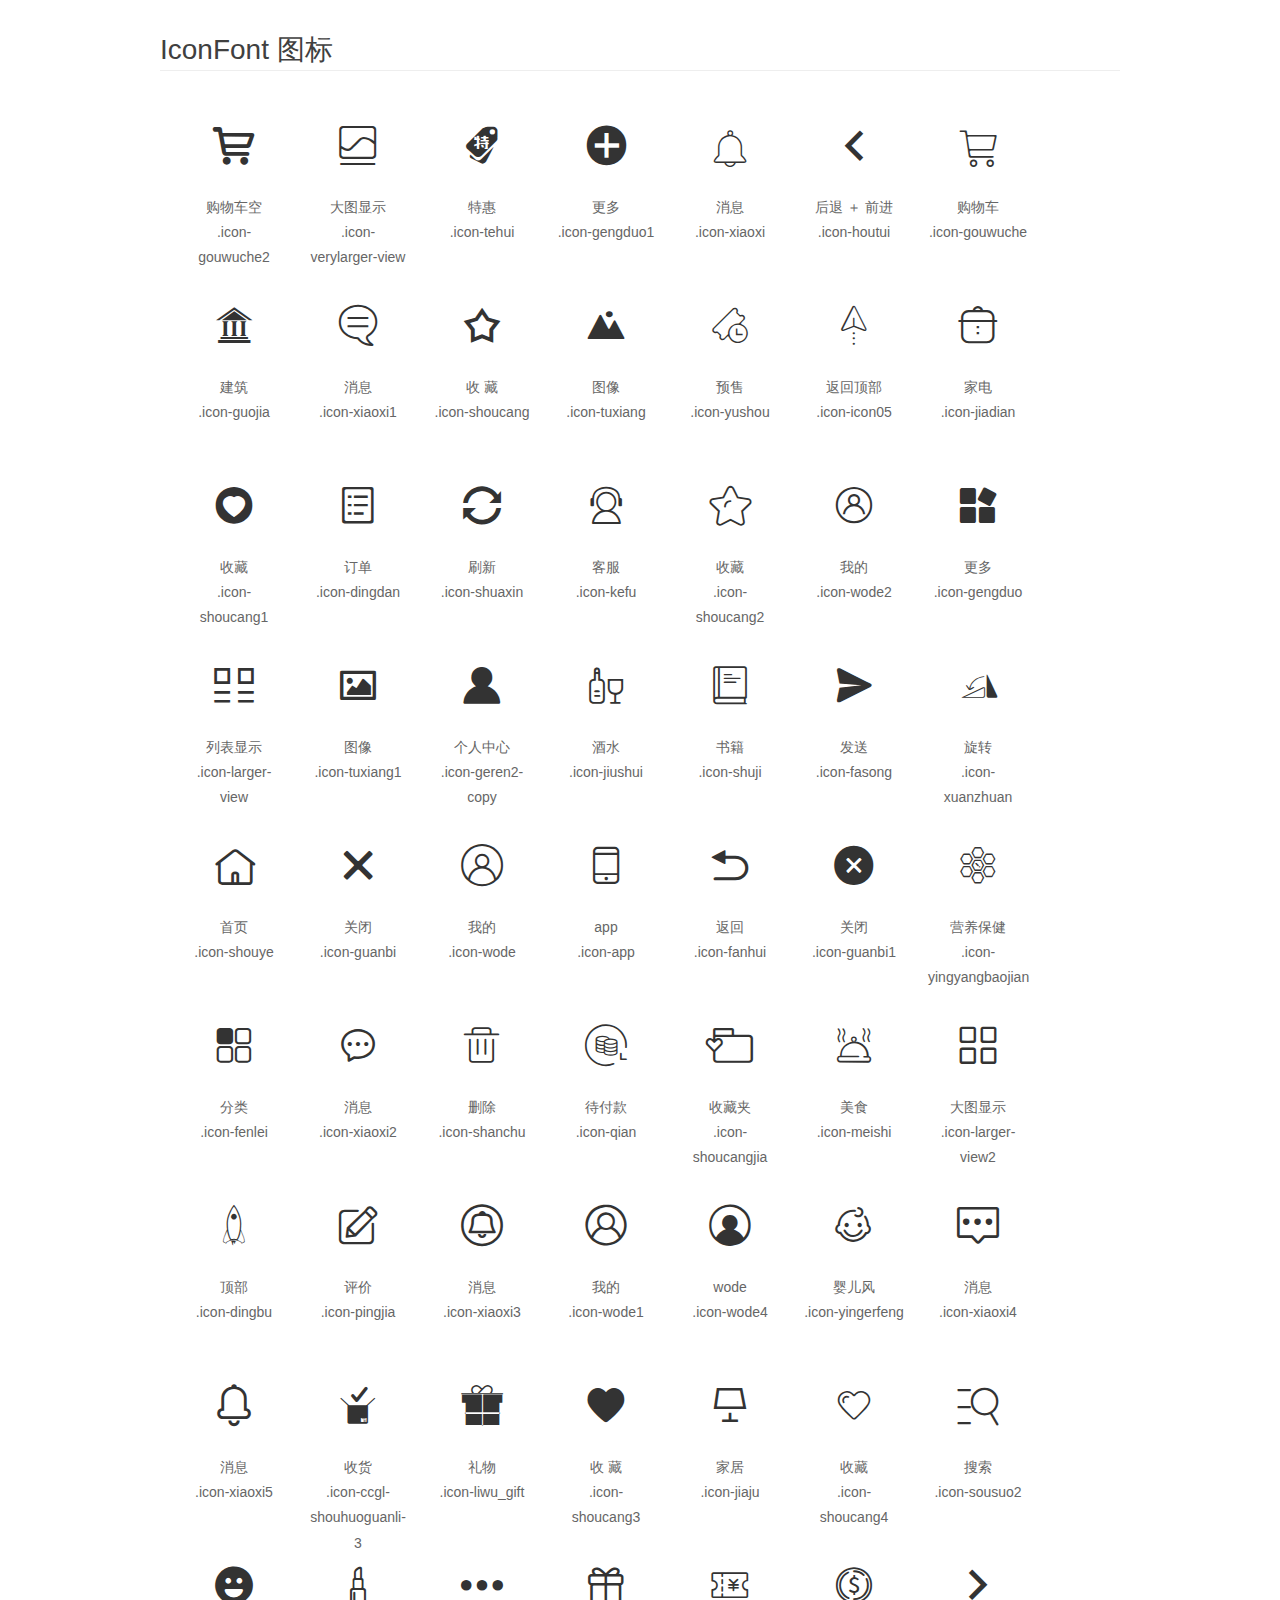
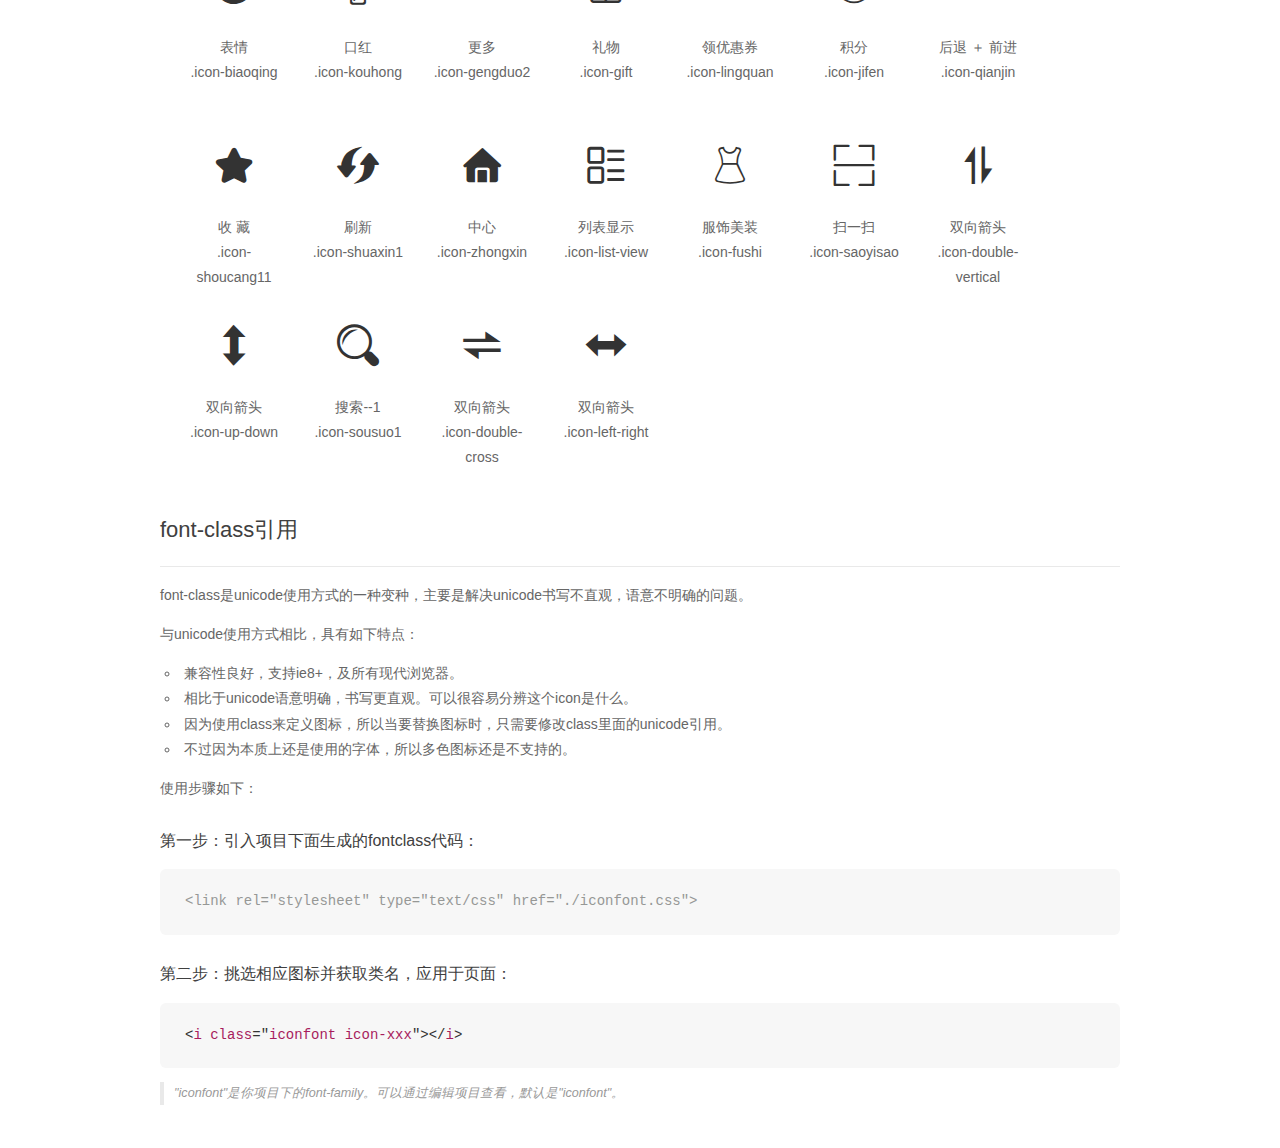
<file: load-service-websocket/src/main/resources/static/jqueryChat/font_Icon/demo_fontclass.html>
<!DOCTYPE html>
<html>
<head>
    <meta charset="utf-8"/>
    <title>IconFont</title>
    <link rel="stylesheet" href="demo.css">
    <link rel="stylesheet" href="iconfont.css">
</head>
<body>
    <div class="main markdown">
        <h1>IconFont 图标</h1>
        <ul class="icon_lists clear">
            
                <li>
                <i class="icon iconfont icon-gouwuche2"></i>
                    <div class="name">购物车空</div>
                    <div class="fontclass">.icon-gouwuche2</div>
                </li>
            
                <li>
                <i class="icon iconfont icon-verylarger-view"></i>
                    <div class="name">大图显示</div>
                    <div class="fontclass">.icon-verylarger-view</div>
                </li>
            
                <li>
                <i class="icon iconfont icon-tehui"></i>
                    <div class="name">特惠</div>
                    <div class="fontclass">.icon-tehui</div>
                </li>
            
                <li>
                <i class="icon iconfont icon-gengduo1"></i>
                    <div class="name">更多</div>
                    <div class="fontclass">.icon-gengduo1</div>
                </li>
            
                <li>
                <i class="icon iconfont icon-xiaoxi"></i>
                    <div class="name">消息</div>
                    <div class="fontclass">.icon-xiaoxi</div>
                </li>
            
                <li>
                <i class="icon iconfont icon-houtui"></i>
                    <div class="name">后退 ＋ 前进 </div>
                    <div class="fontclass">.icon-houtui</div>
                </li>
            
                <li>
                <i class="icon iconfont icon-gouwuche"></i>
                    <div class="name">购物车</div>
                    <div class="fontclass">.icon-gouwuche</div>
                </li>
            
                <li>
                <i class="icon iconfont icon-guojia"></i>
                    <div class="name">建筑</div>
                    <div class="fontclass">.icon-guojia</div>
                </li>
            
                <li>
                <i class="icon iconfont icon-xiaoxi1"></i>
                    <div class="name">消息</div>
                    <div class="fontclass">.icon-xiaoxi1</div>
                </li>
            
                <li>
                <i class="icon iconfont icon-shoucang"></i>
                    <div class="name">收 藏</div>
                    <div class="fontclass">.icon-shoucang</div>
                </li>
            
                <li>
                <i class="icon iconfont icon-tuxiang"></i>
                    <div class="name">图像</div>
                    <div class="fontclass">.icon-tuxiang</div>
                </li>
            
                <li>
                <i class="icon iconfont icon-yushou"></i>
                    <div class="name">预售</div>
                    <div class="fontclass">.icon-yushou</div>
                </li>
            
                <li>
                <i class="icon iconfont icon-icon05"></i>
                    <div class="name">返回顶部</div>
                    <div class="fontclass">.icon-icon05</div>
                </li>
            
                <li>
                <i class="icon iconfont icon-jiadian"></i>
                    <div class="name">家电</div>
                    <div class="fontclass">.icon-jiadian</div>
                </li>
            
                <li>
                <i class="icon iconfont icon-shoucang1"></i>
                    <div class="name">收藏</div>
                    <div class="fontclass">.icon-shoucang1</div>
                </li>
            
                <li>
                <i class="icon iconfont icon-dingdan"></i>
                    <div class="name">订单</div>
                    <div class="fontclass">.icon-dingdan</div>
                </li>
            
                <li>
                <i class="icon iconfont icon-shuaxin"></i>
                    <div class="name">刷新</div>
                    <div class="fontclass">.icon-shuaxin</div>
                </li>
            
                <li>
                <i class="icon iconfont icon-kefu"></i>
                    <div class="name">客服</div>
                    <div class="fontclass">.icon-kefu</div>
                </li>
            
                <li>
                <i class="icon iconfont icon-shoucang2"></i>
                    <div class="name">收藏</div>
                    <div class="fontclass">.icon-shoucang2</div>
                </li>
            
                <li>
                <i class="icon iconfont icon-wode2"></i>
                    <div class="name">我的</div>
                    <div class="fontclass">.icon-wode2</div>
                </li>
            
                <li>
                <i class="icon iconfont icon-gengduo"></i>
                    <div class="name">更多</div>
                    <div class="fontclass">.icon-gengduo</div>
                </li>
            
                <li>
                <i class="icon iconfont icon-larger-view"></i>
                    <div class="name">列表显示</div>
                    <div class="fontclass">.icon-larger-view</div>
                </li>
            
                <li>
                <i class="icon iconfont icon-tuxiang1"></i>
                    <div class="name">图像</div>
                    <div class="fontclass">.icon-tuxiang1</div>
                </li>
            
                <li>
                <i class="icon iconfont icon-geren2-copy"></i>
                    <div class="name">个人中心</div>
                    <div class="fontclass">.icon-geren2-copy</div>
                </li>
            
                <li>
                <i class="icon iconfont icon-jiushui"></i>
                    <div class="name">酒水</div>
                    <div class="fontclass">.icon-jiushui</div>
                </li>
            
                <li>
                <i class="icon iconfont icon-shuji"></i>
                    <div class="name">书籍</div>
                    <div class="fontclass">.icon-shuji</div>
                </li>
            
                <li>
                <i class="icon iconfont icon-fasong"></i>
                    <div class="name">发送</div>
                    <div class="fontclass">.icon-fasong</div>
                </li>
            
                <li>
                <i class="icon iconfont icon-xuanzhuan"></i>
                    <div class="name">旋转</div>
                    <div class="fontclass">.icon-xuanzhuan</div>
                </li>
            
                <li>
                <i class="icon iconfont icon-shouye"></i>
                    <div class="name">首页</div>
                    <div class="fontclass">.icon-shouye</div>
                </li>
            
                <li>
                <i class="icon iconfont icon-guanbi"></i>
                    <div class="name">关闭</div>
                    <div class="fontclass">.icon-guanbi</div>
                </li>
            
                <li>
                <i class="icon iconfont icon-wode"></i>
                    <div class="name">我的</div>
                    <div class="fontclass">.icon-wode</div>
                </li>
            
                <li>
                <i class="icon iconfont icon-app"></i>
                    <div class="name">app</div>
                    <div class="fontclass">.icon-app</div>
                </li>
            
                <li>
                <i class="icon iconfont icon-fanhui"></i>
                    <div class="name">返回</div>
                    <div class="fontclass">.icon-fanhui</div>
                </li>
            
                <li>
                <i class="icon iconfont icon-guanbi1"></i>
                    <div class="name">关闭</div>
                    <div class="fontclass">.icon-guanbi1</div>
                </li>
            
                <li>
                <i class="icon iconfont icon-yingyangbaojian"></i>
                    <div class="name">营养保健</div>
                    <div class="fontclass">.icon-yingyangbaojian</div>
                </li>
            
                <li>
                <i class="icon iconfont icon-fenlei"></i>
                    <div class="name">分类</div>
                    <div class="fontclass">.icon-fenlei</div>
                </li>
            
                <li>
                <i class="icon iconfont icon-xiaoxi2"></i>
                    <div class="name">消息</div>
                    <div class="fontclass">.icon-xiaoxi2</div>
                </li>
            
                <li>
                <i class="icon iconfont icon-shanchu"></i>
                    <div class="name">删除</div>
                    <div class="fontclass">.icon-shanchu</div>
                </li>
            
                <li>
                <i class="icon iconfont icon-qian"></i>
                    <div class="name">待付款</div>
                    <div class="fontclass">.icon-qian</div>
                </li>
            
                <li>
                <i class="icon iconfont icon-shoucangjia"></i>
                    <div class="name">收藏夹</div>
                    <div class="fontclass">.icon-shoucangjia</div>
                </li>
            
                <li>
                <i class="icon iconfont icon-meishi"></i>
                    <div class="name">美食</div>
                    <div class="fontclass">.icon-meishi</div>
                </li>
            
                <li>
                <i class="icon iconfont icon-larger-view2"></i>
                    <div class="name">大图显示</div>
                    <div class="fontclass">.icon-larger-view2</div>
                </li>
            
                <li>
                <i class="icon iconfont icon-dingbu"></i>
                    <div class="name">顶部</div>
                    <div class="fontclass">.icon-dingbu</div>
                </li>
            
                <li>
                <i class="icon iconfont icon-pingjia"></i>
                    <div class="name">评价</div>
                    <div class="fontclass">.icon-pingjia</div>
                </li>
            
                <li>
                <i class="icon iconfont icon-xiaoxi3"></i>
                    <div class="name">消息</div>
                    <div class="fontclass">.icon-xiaoxi3</div>
                </li>
            
                <li>
                <i class="icon iconfont icon-wode1"></i>
                    <div class="name">我的</div>
                    <div class="fontclass">.icon-wode1</div>
                </li>
            
                <li>
                <i class="icon iconfont icon-wode4"></i>
                    <div class="name">wode</div>
                    <div class="fontclass">.icon-wode4</div>
                </li>
            
                <li>
                <i class="icon iconfont icon-yingerfeng"></i>
                    <div class="name">婴儿风</div>
                    <div class="fontclass">.icon-yingerfeng</div>
                </li>
            
                <li>
                <i class="icon iconfont icon-xiaoxi4"></i>
                    <div class="name">消息</div>
                    <div class="fontclass">.icon-xiaoxi4</div>
                </li>
            
                <li>
                <i class="icon iconfont icon-xiaoxi5"></i>
                    <div class="name">消息</div>
                    <div class="fontclass">.icon-xiaoxi5</div>
                </li>
            
                <li>
                <i class="icon iconfont icon-ccgl-shouhuoguanli-3"></i>
                    <div class="name">收货</div>
                    <div class="fontclass">.icon-ccgl-shouhuoguanli-3</div>
                </li>
            
                <li>
                <i class="icon iconfont icon-liwu_gift"></i>
                    <div class="name">礼物</div>
                    <div class="fontclass">.icon-liwu_gift</div>
                </li>
            
                <li>
                <i class="icon iconfont icon-shoucang3"></i>
                    <div class="name">收 藏</div>
                    <div class="fontclass">.icon-shoucang3</div>
                </li>
            
                <li>
                <i class="icon iconfont icon-jiaju"></i>
                    <div class="name">家居</div>
                    <div class="fontclass">.icon-jiaju</div>
                </li>
            
                <li>
                <i class="icon iconfont icon-shoucang4"></i>
                    <div class="name">收藏</div>
                    <div class="fontclass">.icon-shoucang4</div>
                </li>
            
                <li>
                <i class="icon iconfont icon-sousuo2"></i>
                    <div class="name">搜索</div>
                    <div class="fontclass">.icon-sousuo2</div>
                </li>
            
                <li>
                <i class="icon iconfont icon-biaoqing"></i>
                    <div class="name">表情</div>
                    <div class="fontclass">.icon-biaoqing</div>
                </li>
            
                <li>
                <i class="icon iconfont icon-kouhong"></i>
                    <div class="name">口红</div>
                    <div class="fontclass">.icon-kouhong</div>
                </li>
            
                <li>
                <i class="icon iconfont icon-gengduo2"></i>
                    <div class="name">更多</div>
                    <div class="fontclass">.icon-gengduo2</div>
                </li>
            
                <li>
                <i class="icon iconfont icon-gift"></i>
                    <div class="name">礼物</div>
                    <div class="fontclass">.icon-gift</div>
                </li>
            
                <li>
                <i class="icon iconfont icon-lingquan"></i>
                    <div class="name">领优惠券</div>
                    <div class="fontclass">.icon-lingquan</div>
                </li>
            
                <li>
                <i class="icon iconfont icon-jifen"></i>
                    <div class="name">积分</div>
                    <div class="fontclass">.icon-jifen</div>
                </li>
            
                <li>
                <i class="icon iconfont icon-qianjin"></i>
                    <div class="name">后退 ＋ 前进 </div>
                    <div class="fontclass">.icon-qianjin</div>
                </li>
            
                <li>
                <i class="icon iconfont icon-shoucang11"></i>
                    <div class="name">收 藏</div>
                    <div class="fontclass">.icon-shoucang11</div>
                </li>
            
                <li>
                <i class="icon iconfont icon-shuaxin1"></i>
                    <div class="name">刷新</div>
                    <div class="fontclass">.icon-shuaxin1</div>
                </li>
            
                <li>
                <i class="icon iconfont icon-zhongxin"></i>
                    <div class="name">中心</div>
                    <div class="fontclass">.icon-zhongxin</div>
                </li>
            
                <li>
                <i class="icon iconfont icon-list-view"></i>
                    <div class="name">列表显示</div>
                    <div class="fontclass">.icon-list-view</div>
                </li>
            
                <li>
                <i class="icon iconfont icon-fushi"></i>
                    <div class="name">服饰美装</div>
                    <div class="fontclass">.icon-fushi</div>
                </li>
            
                <li>
                <i class="icon iconfont icon-saoyisao"></i>
                    <div class="name">扫一扫</div>
                    <div class="fontclass">.icon-saoyisao</div>
                </li>
            
                <li>
                <i class="icon iconfont icon-double-vertical"></i>
                    <div class="name">双向箭头</div>
                    <div class="fontclass">.icon-double-vertical</div>
                </li>
            
                <li>
                <i class="icon iconfont icon-up-down"></i>
                    <div class="name">双向箭头</div>
                    <div class="fontclass">.icon-up-down</div>
                </li>
            
                <li>
                <i class="icon iconfont icon-sousuo1"></i>
                    <div class="name">搜索--1</div>
                    <div class="fontclass">.icon-sousuo1</div>
                </li>
            
                <li>
                <i class="icon iconfont icon-double-cross"></i>
                    <div class="name">双向箭头</div>
                    <div class="fontclass">.icon-double-cross</div>
                </li>
            
                <li>
                <i class="icon iconfont icon-left-right"></i>
                    <div class="name">双向箭头</div>
                    <div class="fontclass">.icon-left-right</div>
                </li>
            
        </ul>

        <h2 id="font-class-">font-class引用</h2>
        <hr>

        <p>font-class是unicode使用方式的一种变种，主要是解决unicode书写不直观，语意不明确的问题。</p>
        <p>与unicode使用方式相比，具有如下特点：</p>
        <ul>
        <li>兼容性良好，支持ie8+，及所有现代浏览器。</li>
        <li>相比于unicode语意明确，书写更直观。可以很容易分辨这个icon是什么。</li>
        <li>因为使用class来定义图标，所以当要替换图标时，只需要修改class里面的unicode引用。</li>
        <li>不过因为本质上还是使用的字体，所以多色图标还是不支持的。</li>
        </ul>
        <p>使用步骤如下：</p>
        <h3 id="-fontclass-">第一步：引入项目下面生成的fontclass代码：</h3>


        <pre><code class="lang-js hljs javascript"><span class="hljs-comment">&lt;link rel="stylesheet" type="text/css" href="./iconfont.css"&gt;</span></code></pre>
        <h3 id="-">第二步：挑选相应图标并获取类名，应用于页面：</h3>
        <pre><code class="lang-css hljs">&lt;<span class="hljs-selector-tag">i</span> <span class="hljs-selector-tag">class</span>="<span class="hljs-selector-tag">iconfont</span> <span class="hljs-selector-tag">icon-xxx</span>"&gt;&lt;/<span class="hljs-selector-tag">i</span>&gt;</code></pre>
        <blockquote>
        <p>"iconfont"是你项目下的font-family。可以通过编辑项目查看，默认是"iconfont"。</p>
        </blockquote>
    </div>
</body>
</html>
</file>
<file: load-service-websocket/src/main/resources/static/jqueryChat/font_Icon/iconfont.css>
@font-face {font-family: "iconfont";
  src: url('iconfont.eot?t=1515469903495'); /* IE9*/
  src: url('iconfont.eot?t=1515469903495#iefix') format('embedded-opentype'), /* IE6-IE8 */
  url('[data-uri]') format('woff'),
  url('iconfont.ttf?t=1515469903495') format('truetype'), /* chrome, firefox, opera, Safari, Android, iOS 4.2+*/
  url('iconfont.svg?t=1515469903495#iconfont') format('svg'); /* iOS 4.1- */
}

.iconfont {
  font-family:"iconfont" !important;
  font-size:16px;
  font-style:normal;
  -webkit-font-smoothing: antialiased;
  -moz-osx-font-smoothing: grayscale;
}

.icon-gouwuche2:before { content: "\e610"; }

.icon-verylarger-view:before { content: "\e622"; }

.icon-tehui:before { content: "\e60c"; }

.icon-gengduo1:before { content: "\e606"; }

.icon-xiaoxi:before { content: "\e609"; }

.icon-houtui:before { content: "\e607"; }

.icon-gouwuche:before { content: "\e60d"; }

.icon-guojia:before { content: "\e6c0"; }

.icon-xiaoxi1:before { content: "\e62d"; }

.icon-shoucang:before { content: "\e60f"; }

.icon-tuxiang:before { content: "\e645"; }

.icon-yushou:before { content: "\e644"; }

.icon-icon05:before { content: "\e630"; }

.icon-jiadian:before { content: "\e670"; }

.icon-shoucang1:before { content: "\e6a2"; }

.icon-dingdan:before { content: "\e682"; }

.icon-shuaxin:before { content: "\e6fc"; }

.icon-kefu:before { content: "\e6df"; }

.icon-shoucang2:before { content: "\e71a"; }

.icon-wode2:before { content: "\e6f3"; }

.icon-gengduo:before { content: "\e617"; }

.icon-larger-view:before { content: "\e655"; }

.icon-tuxiang1:before { content: "\e63d"; }

.icon-geren2-copy:before { content: "\e657"; }

.icon-jiushui:before { content: "\e61b"; }

.icon-shuji:before { content: "\e61e"; }

.icon-fasong:before { content: "\e625"; }

.icon-xuanzhuan:before { content: "\e614"; }

.icon-shouye:before { content: "\e60e"; }

.icon-guanbi:before { content: "\e72c"; }

.icon-wode:before { content: "\e61d"; }

.icon-app:before { content: "\e62c"; }

.icon-fanhui:before { content: "\e6d6"; }

.icon-guanbi1:before { content: "\e705"; }

.icon-yingyangbaojian:before { content: "\e639"; }

.icon-fenlei:before { content: "\e60a"; }

.icon-xiaoxi2:before { content: "\e69a"; }

.icon-shanchu:before { content: "\e642"; }

.icon-qian:before { content: "\e624"; }

.icon-shoucangjia:before { content: "\e618"; }

.icon-meishi:before { content: "\e7af"; }

.icon-larger-view2:before { content: "\e627"; }

.icon-dingbu:before { content: "\e67d"; }

.icon-pingjia:before { content: "\e619"; }

.icon-xiaoxi3:before { content: "\e61a"; }

.icon-wode1:before { content: "\e621"; }

.icon-wode4:before { content: "\e611"; }

.icon-yingerfeng:before { content: "\e620"; }

.icon-xiaoxi4:before { content: "\e623"; }

.icon-xiaoxi5:before { content: "\e67e"; }

.icon-ccgl-shouhuoguanli-3:before { content: "\e601"; }

.icon-liwu_gift:before { content: "\e604"; }

.icon-shoucang3:before { content: "\e613"; }

.icon-jiaju:before { content: "\e65d"; }

.icon-shoucang4:before { content: "\e602"; }

.icon-sousuo2:before { content: "\e61c"; }

.icon-biaoqing:before { content: "\e605"; }

.icon-kouhong:before { content: "\e60b"; }

.icon-gengduo2:before { content: "\e728"; }

.icon-gift:before { content: "\e600"; }

.icon-lingquan:before { content: "\e61f"; }

.icon-jifen:before { content: "\e674"; }

.icon-qianjin:before { content: "\e608"; }

.icon-shoucang11:before { content: "\e603"; }

.icon-shuaxin1:before { content: "\e626"; }

.icon-zhongxin:before { content: "\e650"; }

.icon-list-view:before { content: "\e628"; }

.icon-fushi:before { content: "\e63c"; }

.icon-saoyisao:before { content: "\e612"; }

.icon-double-vertical:before { content: "\e615"; }

.icon-up-down:before { content: "\e66f"; }

.icon-sousuo1:before { content: "\e66e"; }

.icon-double-cross:before { content: "\e616"; }

.icon-left-right:before { content: "\e7b0"; }
</file>
<file: load-service-websocket/src/main/resources/static/jqueryChat/font_Icon/demo.css>
*{margin: 0;padding: 0;list-style: none;}
/*
KISSY CSS Reset
理念：1. reset 的目的不是清除浏览器的默认样式，这仅是部分工作。清除和重置是紧密不可分的。
2. reset 的目的不是让默认样式在所有浏览器下一致，而是减少默认样式有可能带来的问题。
3. reset 期望提供一套普适通用的基础样式。但没有银弹，推荐根据具体需求，裁剪和修改后再使用。
特色：1. 适应中文；2. 基于最新主流浏览器。
维护：玉伯<lifesinger@gmail.com>, 正淳<ragecarrier@gmail.com>
 */

/** 清除内外边距 **/
body, h1, h2, h3, h4, h5, h6, hr, p, blockquote, /* structural elements 结构元素 */
dl, dt, dd, ul, ol, li, /* list elements 列表元素 */
pre, /* text formatting elements 文本格式元素 */
form, fieldset, legend, button, input, textarea, /* form elements 表单元素 */
th, td /* table elements 表格元素 */ {
  margin: 0;
  padding: 0;
}

/** 设置默认字体 **/
body,
button, input, select, textarea /* for ie */ {
  font: 12px/1.5 tahoma, arial, \5b8b\4f53, sans-serif;
}
h1, h2, h3, h4, h5, h6 { font-size: 100%; }
address, cite, dfn, em, var { font-style: normal; } /* 将斜体扶正 */
code, kbd, pre, samp { font-family: courier new, courier, monospace; } /* 统一等宽字体 */
small { font-size: 12px; } /* 小于 12px 的中文很难阅读，让 small 正常化 */

/** 重置列表元素 **/
ul, ol { list-style: none; }

/** 重置文本格式元素 **/
a { text-decoration: none; }
a:hover { text-decoration: underline; }


/** 重置表单元素 **/
legend { color: #000; } /* for ie6 */
fieldset, img { border: 0; } /* img 搭车：让链接里的 img 无边框 */
button, input, select, textarea { font-size: 100%; } /* 使得表单元素在 ie 下能继承字体大小 */
/* 注：optgroup 无法扶正 */

/** 重置表格元素 **/
table { border-collapse: collapse; border-spacing: 0; }

/* 清除浮动 */
.ks-clear:after, .clear:after {
  content: '\20';
  display: block;
  height: 0;
  clear: both;
}
.ks-clear, .clear {
  *zoom: 1;
}

.main {
  padding: 30px 100px;
width: 960px;
margin: 0 auto;
}
.main h1{font-size:36px; color:#333; text-align:left;margin-bottom:30px; border-bottom: 1px solid #eee;}

.helps{margin-top:40px;}
.helps pre{
  padding:20px;
  margin:10px 0;
  border:solid 1px #e7e1cd;
  background-color: #fffdef;
  overflow: auto;
}

.icon_lists{
  width: 100% !important;

}

.icon_lists li{
  float:left;
  width: 100px;
  height:180px;
  text-align: center;
  list-style: none !important;
}
.icon_lists .icon{
  font-size: 42px;
  line-height: 100px;
  margin: 10px 0;
  color:#333;
  -webkit-transition: font-size 0.25s ease-out 0s;
  -moz-transition: font-size 0.25s ease-out 0s;
  transition: font-size 0.25s ease-out 0s;

}
.icon_lists .icon:hover{
  font-size: 100px;
}



.markdown {
  color: #666;
  font-size: 14px;
  line-height: 1.8;
}

.highlight {
  line-height: 1.5;
}

.markdown img {
  vertical-align: middle;
  max-width: 100%;
}

.markdown h1 {
  color: #404040;
  font-weight: 500;
  line-height: 40px;
  margin-bottom: 24px;
}

.markdown h2,
.markdown h3,
.markdown h4,
.markdown h5,
.markdown h6 {
  color: #404040;
  margin: 1.6em 0 0.6em 0;
  font-weight: 500;
  clear: both;
}

.markdown h1 {
  font-size: 28px;
}

.markdown h2 {
  font-size: 22px;
}

.markdown h3 {
  font-size: 16px;
}

.markdown h4 {
  font-size: 14px;
}

.markdown h5 {
  font-size: 12px;
}

.markdown h6 {
  font-size: 12px;
}

.markdown hr {
  height: 1px;
  border: 0;
  background: #e9e9e9;
  margin: 16px 0;
  clear: both;
}

.markdown p,
.markdown pre {
  margin: 1em 0;
}

.markdown > p,
.markdown > blockquote,
.markdown > .highlight,
.markdown > ol,
.markdown > ul {
  width: 80%;
}

.markdown ul > li {
  list-style: circle;
}

.markdown > ul li,
.markdown blockquote ul > li {
  margin-left: 20px;
  padding-left: 4px;
}

.markdown > ul li p,
.markdown > ol li p {
  margin: 0.6em 0;
}

.markdown ol > li {
  list-style: decimal;
}

.markdown > ol li,
.markdown blockquote ol > li {
  margin-left: 20px;
  padding-left: 4px;
}

.markdown code {
  margin: 0 3px;
  padding: 0 5px;
  background: #eee;
  border-radius: 3px;
}

.markdown pre {
  border-radius: 6px;
  background: #f7f7f7;
  padding: 20px;
}

.markdown pre code {
  border: none;
  background: #f7f7f7;
  margin: 0;
}

.markdown strong,
.markdown b {
  font-weight: 600;
}

.markdown > table {
  border-collapse: collapse;
  border-spacing: 0px;
  empty-cells: show;
  border: 1px solid #e9e9e9;
  width: 95%;
  margin-bottom: 24px;
}

.markdown > table th {
  white-space: nowrap;
  color: #333;
  font-weight: 600;

}

.markdown > table th,
.markdown > table td {
  border: 1px solid #e9e9e9;
  padding: 8px 16px;
  text-align: left;
}

.markdown > table th {
  background: #F7F7F7;
}

.markdown blockquote {
  font-size: 90%;
  color: #999;
  border-left: 4px solid #e9e9e9;
  padding-left: 0.8em;
  margin: 1em 0;
  font-style: italic;
}

.markdown blockquote p {
  margin: 0;
}

.markdown .anchor {
  opacity: 0;
  transition: opacity 0.3s ease;
  margin-left: 8px;
}

.markdown .waiting {
  color: #ccc;
}

.markdown h1:hover .anchor,
.markdown h2:hover .anchor,
.markdown h3:hover .anchor,
.markdown h4:hover .anchor,
.markdown h5:hover .anchor,
.markdown h6:hover .anchor {
  opacity: 1;
  display: inline-block;
}

.markdown > br,
.markdown > p > br {
  clear: both;
}


.hljs {
  display: block;
  background: white;
  padding: 0.5em;
  color: #333333;
  overflow-x: auto;
}

.hljs-comment,
.hljs-meta {
  color: #969896;
}

.hljs-string,
.hljs-variable,
.hljs-template-variable,
.hljs-strong,
.hljs-emphasis,
.hljs-quote {
  color: #df5000;
}

.hljs-keyword,
.hljs-selector-tag,
.hljs-type {
  color: #a71d5d;
}

.hljs-literal,
.hljs-symbol,
.hljs-bullet,
.hljs-attribute {
  color: #0086b3;
}

.hljs-section,
.hljs-name {
  color: #63a35c;
}

.hljs-tag {
  color: #333333;
}

.hljs-title,
.hljs-attr,
.hljs-selector-id,
.hljs-selector-class,
.hljs-selector-attr,
.hljs-selector-pseudo {
  color: #795da3;
}

.hljs-addition {
  color: #55a532;
  background-color: #eaffea;
}

.hljs-deletion {
  color: #bd2c00;
  background-color: #ffecec;
}

.hljs-link {
  text-decoration: underline;
}

pre{
  background: #fff;
}
</file>
